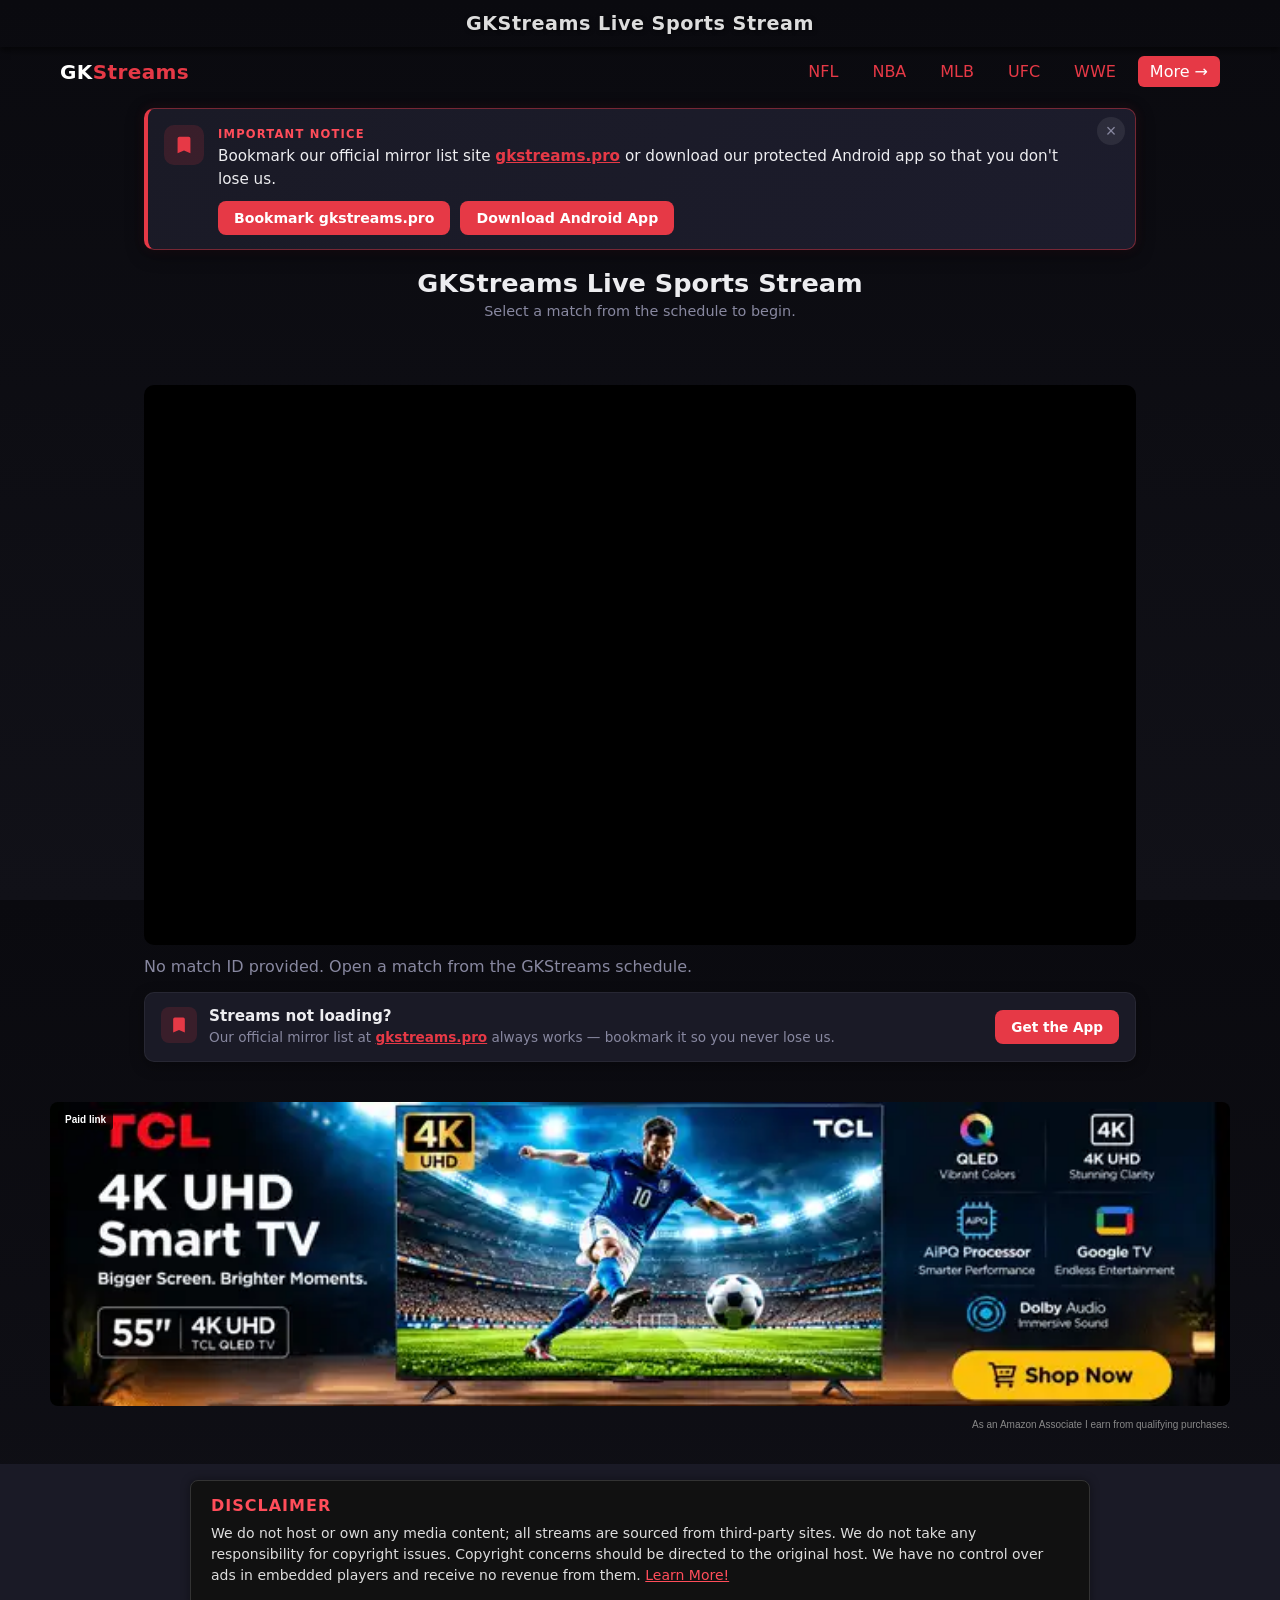
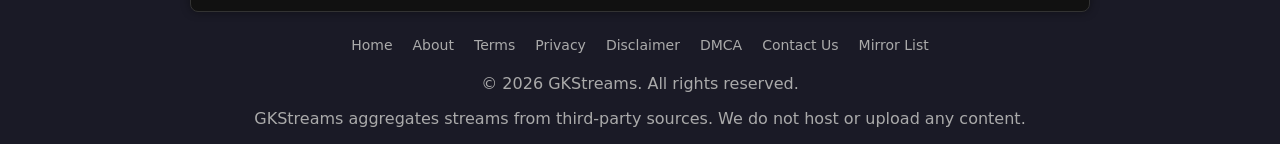
<file: index.html>
<!doctype html>
<html lang="en">
<head>
  <meta charset="utf-8">
  <meta name="viewport" content="width=device-width,initial-scale=1">
  <meta name="theme-color" content="#0a0a0f">
  <meta name="robots" content="noindex">
  <meta name="referrer" content="no-referrer-when-downgrade">
  <title>GKStreams Live Sports Stream</title>
  <meta name="description" content="Watch live sports streams on GKStreams.">
  <link rel="icon" type="image/png" sizes="192x192" href="/img/favicon/web-app-manifest-192x192.png">
  <link rel="apple-touch-icon" href="/img/favicon/web-app-manifest-192x192.png">
  <link rel="preconnect" href="https://api.reedstreams.link" crossorigin>
  <link rel="dns-prefetch" href="https://embed.st">
  <link rel="stylesheet" href="/stream.css?v=2">
  <script id="aclib" type="text/javascript" src="//acscdn.com/script/aclib.js"></script>


</head>
<body>
<div class="site-title-section">
  <p>GKStreams Live Sports Stream</p>
</div>

<header class="main-header">
  <a class="watch-brand" href="https://gkstreams.top/">GK<span>Streams</span></a>
  <ul class="nav-menu">
    <li class="menu-item"><a href="https://gkstreams.top/NFL/">NFL</a></li>
    <li class="menu-item"><a href="https://gkstreams.top/NBA/">NBA</a></li>
    <li class="menu-item"><a href="https://gkstreams.top/MLB/">MLB</a></li>
    <li class="menu-item"><a href="https://gkstreams.top/UFC/">UFC</a></li>
    <li class="menu-item"><a href="https://gkstreams.top/WWE/">WWE</a></li>
    <li class="more-btn"><a href="https://gkstreams.top/">More &rarr;</a></li>
  </ul>
</header>

<div id="importantNotice" class="important-notice" role="region" aria-label="Important notice">
  <div class="notice-inner">
    <span class="notice-icon" aria-hidden="true">
      <svg xmlns="http://www.w3.org/2000/svg" viewBox="0 0 24 24" fill="currentColor" width="22" height="22"><path d="M17 3H7a2 2 0 0 0-2 2v16l7-3 7 3V5a2 2 0 0 0-2-2z"/></svg>
    </span>
    <div class="notice-body">
      <strong class="notice-badge">Important Notice</strong>
      <p class="notice-text">
        Bookmark our official mirror list site
        <a href="https://gkstreams.pro" rel="nofollow noopener" target="_blank">gkstreams.pro</a>
        or download our protected Android app so that you don't lose us.
      </p>
      <div class="notice-actions">
        <a href="https://gkstreams.pro" rel="nofollow noopener" target="_blank" class="notice-btn notice-btn-primary">Bookmark gkstreams.pro</a>
        <a href="https://github.com/arkhan66648/VVSTreamsdownload/releases/download/v3.2/VVStreams-3.2.apk" rel="nofollow noopener" class="notice-btn notice-btn-app">Download Android App</a>
      </div>
    </div>
    <button type="button" id="noticeClose" class="notice-close" aria-label="Dismiss notice">&times;</button>
  </div>
</div>

<header class="site-header">
  <h1 id="matchTitle">Loading...</h1>
  <p class="subtitle" id="matchStatus">Fetching match info...</p>
</header>

<main class="container">
  <section>
    <div class="player-wrap">
      <iframe id="playerFrame" title="Stream player" frameborder="0" allowfullscreen referrerpolicy="no-referrer-when-downgrade" allow="autoplay; fullscreen; encrypted-media; picture-in-picture;"></iframe>
    </div>
    <div id="channelsList" class="channels-list"></div>
    <p id="streamStatus" class="status"></p>
    <div class="promo-card">
      <div class="promo-card-main">
        <span class="promo-card-icon" aria-hidden="true"><svg xmlns="http://www.w3.org/2000/svg" viewBox="0 0 24 24" fill="currentColor" width="20" height="20"><path d="M17 3H7a2 2 0 0 0-2 2v16l7-3 7 3V5a2 2 0 0 0-2-2z"/></svg></span>
        <div>
          <strong>Streams not loading?</strong>
          <p>Our official mirror list at <a href="https://gkstreams.pro" rel="nofollow noopener" target="_blank">gkstreams.pro</a> always works — bookmark it so you never lose us.</p>
        </div>
      </div>
      <a href="https://github.com/arkhan66648/VVSTreamsdownload/releases/download/v3.2/VVStreams-3.2.apk" rel="nofollow noopener" class="promo-card-btn">Get the App</a>
    </div>
  </section>
</main>

<div class="amazon-sports-ad">
  <a class="amazon-ad-link" href="https://amzn.to/4hm3Obt" rel="nofollow sponsored noopener" target="_blank" aria-label="Shop television deals on Amazon">
    <img src="/img/ads/tv-banner.webp" alt="Television deals on Amazon" loading="eager" decoding="async" width="700" height="180">
    <span class="amazon-paid-label">Paid link</span>
  </a>
</div>
<div class="amazon-associate-disclosure">As an Amazon Associate I earn from qualifying purchases.</div>

<footer>
  <div class="disclaimer-box">
    <h3>Disclaimer</h3>
    <p>We do not host or own any media content; all streams are sourced from third-party sites. We do not take any responsibility for copyright issues. Copyright concerns should be directed to the original host. We have no control over ads in embedded players and receive no revenue from them. <a href="https://gkstreams.top/Disclaimer/">Learn More!</a></p>
  </div>
  <ul class="footer-menu">
    <li><a href="https://gkstreams.top/">Home</a></li>
    <li><a href="https://gkstreams.top/About/">About</a></li>
    <li><a href="https://gkstreams.top/Terms/">Terms</a></li>
    <li><a href="https://gkstreams.top/Privacy/">Privacy</a></li>
    <li><a href="https://gkstreams.top/Disclaimer/">Disclaimer</a></li>
    <li><a href="https://gkstreams.top/DMCA/">DMCA</a></li>
    <li><a href="https://gkstreams.top/Contact/">Contact Us</a></li>
    <li><a href="https://gkstreams.pro" target="_blank" rel="noopener noreferrer nofollow">Mirror List</a></li>
  </ul>
  <p>© 2026 GKStreams. All rights reserved.</p>
  <p>GKStreams aggregates streams from third-party sources. We do not host or upload any content.</p>
</footer>

<script type="text/javascript">
    aclib.runPop({
        zoneId: '12498470',
    });
</script>


<!-- Histats.com  START  (aync)-->
<script type="text/javascript">var _Hasync= _Hasync|| [];
_Hasync.push(['Histats.start', '1,5054001,4,0,0,0,00010000']);
_Hasync.push(['Histats.fasi', '1']);
_Hasync.push(['Histats.track_hits', '']);
(function() {
var hs = document.createElement('script'); hs.type = 'text/javascript'; hs.async = true;
hs.src = ('//s10.histats.com/js15_as.js');
(document.getElementsByTagName('head')[0] || document.getElementsByTagName('body')[0]).appendChild(hs);
})();</script>
<noscript><a href="https://gkstreams3.click/" target="_blank"><img  src="//sstatic1.histats.com/0.gif?5054001&101" alt="web tracker" border="0"></a></noscript>
<!-- Histats.com  END  -->
<script defer src="/js/site-config.js?v=2"></script>
<script defer src="/stream.js?v=2"></script>
</body>
</html>
</file>
<file: stream.css>
.site-header,footer{
  text-align:center}
.site-title-section p{
  text-shadow:1px 1px 4px rgba(0,0,0,.6)}
.btn-link,.footer-menu a,.nav-menu li a{
  text-decoration:none}
.btn-link,.channel-btn,button{
  cursor:pointer}
:root{
  --bg:#111118;
  --card:#1a1a26;
  --muted:#8888a0;
  --accent:#e63946;
  --white:#ededf0;
  --glass:rgba(255,255,255,0.03)}
*{
  box-sizing:border-box}
body,html{
  height:100%}
body{
  margin:0;
  font-family:Inter,system-ui,-apple-system,"Segoe UI",Roboto,"Helvetica Neue",Arial;
  background:linear-gradient(180deg,#0a0a0f 0,#111118 100%);
  color:var(--white);
  -webkit-font-smoothing:antialiased;
  -moz-osx-font-smoothing:grayscale}
.container{
  max-width:1024px;
  margin:24px auto;
  padding:16px}
.site-header{
  padding:18px 16px}
.site-header h1{
  margin:0;
  font-size:1.6rem}
.subtitle{
  margin:6px 0 0;
  color:var(--muted)}
.badge,.btn-link{
  color:var(--white)}
.controls{
  display:flex;
  gap:12px;
  align-items:center;
  margin-bottom:12px}
button{
  background:var(--accent);
  border:none;
  padding:8px 12px;
  border-radius:8px;
  color:#ffffff}
button:hover{
  opacity:.95}
#lastUpdate{
  color:var(--muted);
  font-size:.9rem}
.table-wrap{
  background:var(--card);
  padding:12px;
  border-radius:12px;
  box-shadow:0 6px 18px rgba(0,0,0,.5)}
.matches-table{
  width:100%;
  border-collapse:collapse;
  font-size:.95rem}
.matches-table thead th{
  text-align:left;
  padding:10px 12px;
  border-bottom:1px solid rgba(255,255,255,.04);
  color:var(--muted);
  font-weight:600}
.matches-table tbody td{
  padding:12px;
  border-bottom:1px dashed rgba(255,255,255,.03)}
.matches-table tbody tr:hover{
  background:var(--glass)}
.badge{
  display:inline-block;
  padding:5px;
  border-radius:8px;
  background:rgba(255,255,255,.03);
  font-weight:400}
.btn-link{
  background:#cb0d0d;
  border:1px solid rgba(255,255,255,.06);
  padding:6px 10px;
  border-radius:8px}
.btn-link:hover{
  background:#410505}
.status{
  color:var(--muted);
  margin-top:10px}
.channels-list{
  display:flex;
  flex-wrap:wrap;
  gap:10px;
  margin-bottom:12px}
.channel-btn{
  color:#fff;
  padding:8px 10px;
  border-radius:8px;
  background:rgba(255,255,255,.03);
  border:1px solid rgba(255,255,255,.04)}
.channel-btn.active{
  outline:rgba(255,255,255,.04) solid 1px;
  background:#cb0d0d}
.player-wrap{
  background:#000;
  margin-top:8px;
  border-radius:10px;
  overflow:hidden;
  min-height:360px;
  display:flex;
  align-items:center;
  justify-content:center}
iframe#playerFrame{
  width:100%;
  height:560px;
  border:0}
.more-btn a,.nav-menu li a{
  border-radius:6px;
  transition:.3s}
@media(max-width:800px){
  iframe#playerFrame{
  height:320px}
}
.nav-links{
  margin-top:12px}
#matchStatus{
  margin-top:5px;
  font-size:.9rem}
.status-badge{
  display:inline-block;
  padding:4px;
  margin-left:6px;
  border-radius:12px;
  font-size:.75rem;
  font-weight:700;
  color:#fff}
.status-finished{
  background-color:#dc3545}
.status-running{
  position:relative;
  background-color:#28a745;
  animation:1.2s ease-in-out infinite pulse}
@keyframes pulse{
  0%{
  box-shadow:0 0 0 0 rgba(40,167,69,.7)}
70%{
  box-shadow:0 0 0 8px rgba(40,167,69,0)}
100%{
  box-shadow:0 0 0 0 rgba(40,167,69,0)}
}
.filters{
  display:flex;
  gap:8px}
.footer-menu,.nav-menu{
  list-style:none;
  gap:10px;
  display:flex}
#liveBtn.live-active{
  background:#dc3545;
  color:#fff;
  position:relative;
  animation:1s infinite livePulse}
.count-badge{
  background:red}
@keyframes livePulse{
  0%{
  box-shadow:0 0 0 0 rgba(220,53,69,.7)}
70%{
  box-shadow:0 0 0 10px rgba(220,53,69,0)}
100%{
  box-shadow:0 0 0 0 rgba(220,53,69,0)}
}
.count-badge{
  color:#fff;
  border-radius:50%;
  font-size:.7rem;
  padding:2px 6px;
  margin-left:4px}
.site-title-section{
  text-align:center;
  padding:12px 10px;
  background:0 0;
  box-shadow:0 4px 6px rgba(0,0,0,.5)}
.site-title-section p{
  font-size:1.2rem;
  font-weight:700;
  margin:0;
  color:#aaa;
  letter-spacing:.5px}
.main-header{
  background:0 0;
  padding:10px 20px;
  display:flex;
  justify-content:center;
  transition:.3s}
.main-header.sticky{
  position:fixed;
  top:0;
  width:100%;
  z-index:1000;
  background:#0a0a0f;
  box-shadow:0 4px 6px rgba(0,0,0,.5)}
.nav-menu{
  flex-wrap:nowrap;
  margin:0;
  padding:5px 8px;
  justify-content:center;
  align-items:center}
.nav-menu li.menu-item{
  flex-shrink:1}
.nav-menu li.more-btn{
  flex-shrink:0}
.nav-menu li a{
  color:#e63946;
  font-weight:500;
  padding:6px 12px}
.nav-menu li a:hover{
  background:#ff4d5a;
  color:#fff}
.nav-menu li a.active{
  background:#ff4d5a;
  color:#fff;
  font-weight:700;
  box-shadow:0 0 8px rgba(255, 77, 90, .6)}
.nav-menu li a:visited{
  color:#bbb}
.more-btn a{
  font-weight:700;
  color:#fff!important;
  background:#e63946;
  padding:6px 14px;
  position:relative;
  animation:2s infinite pulseGlow}
.footer-menu a{
  font-size:14px;
  padding:5px}
.more-btn a:hover{
  background:#ff4d5a;
  color:#111}
@keyframes pulseGlow{
  0%,100%{
  box-shadow:0 0 0 rgba(230, 57, 70, .7)}
50%{
  box-shadow:0 0 10px rgba(230, 57, 70, .9),0 0 10px rgba(230, 57, 70, .6)}
}
footer{
  background:#1a1a26;
  color:#aaa;
  padding:1rem;
  margin-top:2rem}
.footer-menu{
  padding:0;
  margin-bottom:10px;
  justify-content:center;
  flex-wrap:wrap}
.footer-menu a{
  color:#aaa;
  display:inline-block}
.footer-menu a:hover{
  color:#ff4d5a}
footer p{
  margin-bottom:0}
.disclaimer-box{
  background:#111;
  color:#ddd;
  padding:15px 20px;
  margin-bottom:20px;
  border:1px solid #333;
  border-radius:8px;
  max-width:900px;
  margin-left:auto;
  margin-right:auto;
  text-align:left;
  box-shadow:0 0 10px rgba(0,0,0,.4)}
.disclaimer-box h3{
  margin:0 0 8px;
  font-size:16px;
  color:#ff4d5a;
  text-transform:uppercase;
  letter-spacing:1px}
.disclaimer-box p{
  margin:0;
  font-size:14px;
  line-height:1.5;
  padding-bottom:10px!important}
.disclaimer-box a{
  color:#ff4d5a;
  text-decoration:underline}
.disclaimer-box a:hover{
  color:#fff}
@media (max-width:768px){
  .disclaimer-box{
  padding:12px 15px;
  font-size:13px}
.site-title-section{
  padding:7px 8px}
.site-title-section p{
  font-size:1rem}
.nav-menu{
  flex-wrap:nowrap;
  overflow-x:auto;
  -webkit-overflow-scrolling:touch;
  padding:5px 8px}
.nav-menu li a{
  font-size:14px;
  padding:2px;
  white-space:nowrap}
.more-btn a{
  padding:3px 7px}
.important-notice .notice-inner{
  flex-wrap:wrap}
.notice-actions{
  width:100%;
  flex-wrap:wrap}
.notice-btn{
  flex:1;
  min-width:140px;
  justify-content:center}
.promo-card{
  flex-direction:column;
  align-items:stretch}
.promo-card-btn{
  justify-content:center}
.footer-promo{
  flex-direction:column}
}

/* =========================================
   IMPORTANT NOTICE BANNER (below header)
   ========================================= */
.important-notice{
  max-width:1024px;
  margin:12px auto 0;
  padding:0 16px;
}
.notice-inner{
  position:relative;
  display:flex;
  align-items:flex-start;
  gap:14px;
  background:linear-gradient(135deg,#1a1a26 0%,#1c1c2c 100%);
  border:1px solid rgba(230, 57, 70, .45);
  border-left:4px solid #e63946;
  border-radius:10px;
  padding:14px 44px 14px 16px;
  box-shadow:0 4px 18px rgba(0,0,0,.45),0 0 12px rgba(230, 57, 70, .12);
}
.notice-icon{
  flex-shrink:0;
  display:flex;
  align-items:center;
  justify-content:center;
  width:40px;
  height:40px;
  border-radius:10px;
  background:rgba(230, 57, 70, .15);
  color:#e63946;
  margin-top:2px;
}
.notice-body{
  flex:1;
  min-width:0;
}
.notice-badge{
  display:inline-block;
  font-size:.72rem;
  font-weight:800;
  letter-spacing:1.2px;
  text-transform:uppercase;
  color:#ff4d5a;
  margin-bottom:4px;
}
.notice-text{
  margin:0 0 10px;
  font-size:.95rem;
  line-height:1.5;
  color:#ededf0;
}
.notice-text a{
  color:#e63946;
  font-weight:700;
  text-decoration:underline;
}
.notice-text a:hover{
  color:#fff;
}
.notice-actions{
  display:flex;
  gap:10px;
  flex-wrap:wrap;
}
.notice-btn{
  display:inline-flex;
  align-items:center;
  gap:7px;
  padding:9px 16px;
  border-radius:8px;
  font-size:.88rem;
  font-weight:700;
  text-decoration:none;
  transition:.25s;
  cursor:pointer;
}
.notice-btn-primary{
  background:#e63946;
  color:#ffffff;
}
.notice-btn-primary:hover{
  background:#ff4d5a;
  color:#000;
  transform:translateY(-1px);
}
.notice-btn-app{
  background:#e63946;
  color:#fff;
}
.notice-btn-app:hover{
  background:#ff4d5a;
  color:#111;
  transform:translateY(-1px);
}
.notice-close{
  position:absolute;
  top:8px;
  right:10px;
  width:28px;
  height:28px;
  border:none;
  border-radius:50%;
  background:rgba(255,255,255,.08);
  color:#8888a0;
  font-size:18px;
  line-height:1;
  cursor:pointer;
  transition:.2s;
  padding:0;
}
.notice-close:hover{
  background:#cb0d0d;
  color:#fff;
}
.important-notice.hidden{
  display:none;
}

/* =========================================
   IN-CONTENT PROMO CARD (near player)
   ========================================= */
.promo-card{
  display:flex;
  align-items:center;
  justify-content:space-between;
  gap:14px;
  margin-top:14px;
  padding:14px 16px;
  background:var(--card);
  border:1px solid rgba(255,255,255,.06);
  border-radius:10px;
  box-shadow:0 4px 14px rgba(0,0,0,.35);
}
.promo-card-main{
  display:flex;
  align-items:flex-start;
  gap:12px;
  min-width:0;
}
.promo-card-icon{
  flex-shrink:0;
  display:flex;
  align-items:center;
  justify-content:center;
  width:36px;
  height:36px;
  border-radius:8px;
  background:rgba(230, 57, 70, .15);
  color:#e63946;
}
.promo-card strong{
  display:block;
  font-size:.95rem;
  color:#ededf0;
  margin-bottom:3px;
}
.promo-card p{
  margin:0;
  font-size:.85rem;
  line-height:1.45;
  color:var(--muted);
}
.promo-card p a{
  color:#e63946;
  font-weight:700;
  text-decoration:underline;
}
.promo-card p a:hover{
  color:#fff;
}
.promo-card-btn{
  display:inline-flex;
  align-items:center;
  gap:6px;
  flex-shrink:0;
  padding:9px 16px;
  border-radius:8px;
  background:#e63946;
  color:#fff;
  font-size:.85rem;
  font-weight:700;
  text-decoration:none;
  transition:.25s;
  white-space:nowrap;
}
.promo-card-btn:hover{
  background:#ff4d5a;
  color:#111;
}

/* =========================================
   FOOTER PROMO SECTION
   ========================================= */
.footer-promo{
  display:flex;
  gap:16px;
  max-width:900px;
  margin:0 auto 20px;
}
.footer-promo-col{
  flex:1;
  display:flex;
  align-items:flex-start;
  gap:12px;
  background:#1c1c2c;
  border:1px solid rgba(230, 57, 70, .3);
  border-radius:10px;
  padding:16px;
  text-align:left;
}
.footer-promo-icon{
  flex-shrink:0;
  display:flex;
  align-items:center;
  justify-content:center;
  width:40px;
  height:40px;
  border-radius:10px;
  background:rgba(230, 57, 70, .15);
  color:#e63946;
}
.footer-promo-col h3{
  margin:0 0 5px;
  font-size:.95rem;
  color:#ff4d5a;
  text-transform:uppercase;
  letter-spacing:.8px;
}
.footer-promo-col p{
  margin:0 0 10px;
  font-size:.87rem;
  line-height:1.45;
  color:#aaa;
}
.footer-promo-col p a{
  color:#e63946;
  font-weight:700;
  text-decoration:underline;
}
.footer-promo-col p a:hover{
  color:#fff;
}
.footer-promo-btn{
  display:inline-block;
  padding:8px 16px;
  border-radius:8px;
  background:#e63946;
  color:#fff;
  font-size:.85rem;
  font-weight:700;
  text-decoration:none;
  transition:.25s;
}
.footer-promo-btn:hover{
  background:#ff4d5a;
  color:#111;
}


/* GKStreams watch page additions */
.main-header{
  display:flex;
  align-items:center;
  justify-content:space-between;
  gap:16px;
  max-width:1200px;
  margin:0 auto;
  padding:10px 20px;
  flex-wrap:wrap}
.watch-brand{
  color:#fff;
  font-weight:800;
  font-size:20px;
  letter-spacing:.4px;
  text-decoration:none;
  white-space:nowrap}
.watch-brand span{color:#e63946}
.main-header .nav-menu{
  margin:0;
  padding:5px 0;
  justify-content:flex-end}
.site-title-section p{color:#ddd}
.footer-menu li{list-style:none}
.footer-menu{flex-wrap:wrap}
.amazon-sports-ad{
  width:100%;
  max-width:1200px;
  margin:12px auto;
  padding:0 10px;
  box-sizing:border-box}
.amazon-ad-link{
  position:relative;
  display:block;
  width:100%;
  overflow:hidden;
  border-radius:8px;
  line-height:0;
  text-decoration:none;
  background:#080808}
.amazon-ad-link img{
  display:block;
  width:100%;
  height:auto;
  max-width:100%;
  margin:0;
  padding:0;
  border:0}
.amazon-paid-label{
  position:absolute;
  top:8px;
  left:8px;
  padding:4px 7px;
  background:rgba(0,0,0,.78);
  color:#fff;
  font-family:Arial,sans-serif;
  font-size:10px;
  font-weight:600;
  line-height:1.2;
  border-radius:3px;
  z-index:2;
  white-space:nowrap}
.amazon-associate-disclosure{
  width:100%;
  max-width:1200px;
  margin:4px auto 12px;
  padding:0 10px;
  box-sizing:border-box;
  color:#888;
  font-family:Arial,sans-serif;
  font-size:10px;
  line-height:1.4;
  text-align:right}
@media(max-width:800px){
  .main-header{justify-content:center}
  .watch-brand{width:100%;text-align:center}
  .main-header .nav-menu{justify-content:center;overflow-x:auto;flex-wrap:nowrap}
  .amazon-sports-ad{margin:8px auto;padding:0 6px}
  .amazon-ad-link{border-radius:6px}
  .amazon-associate-disclosure{font-size:9px;padding:0 7px}
}
</file>
